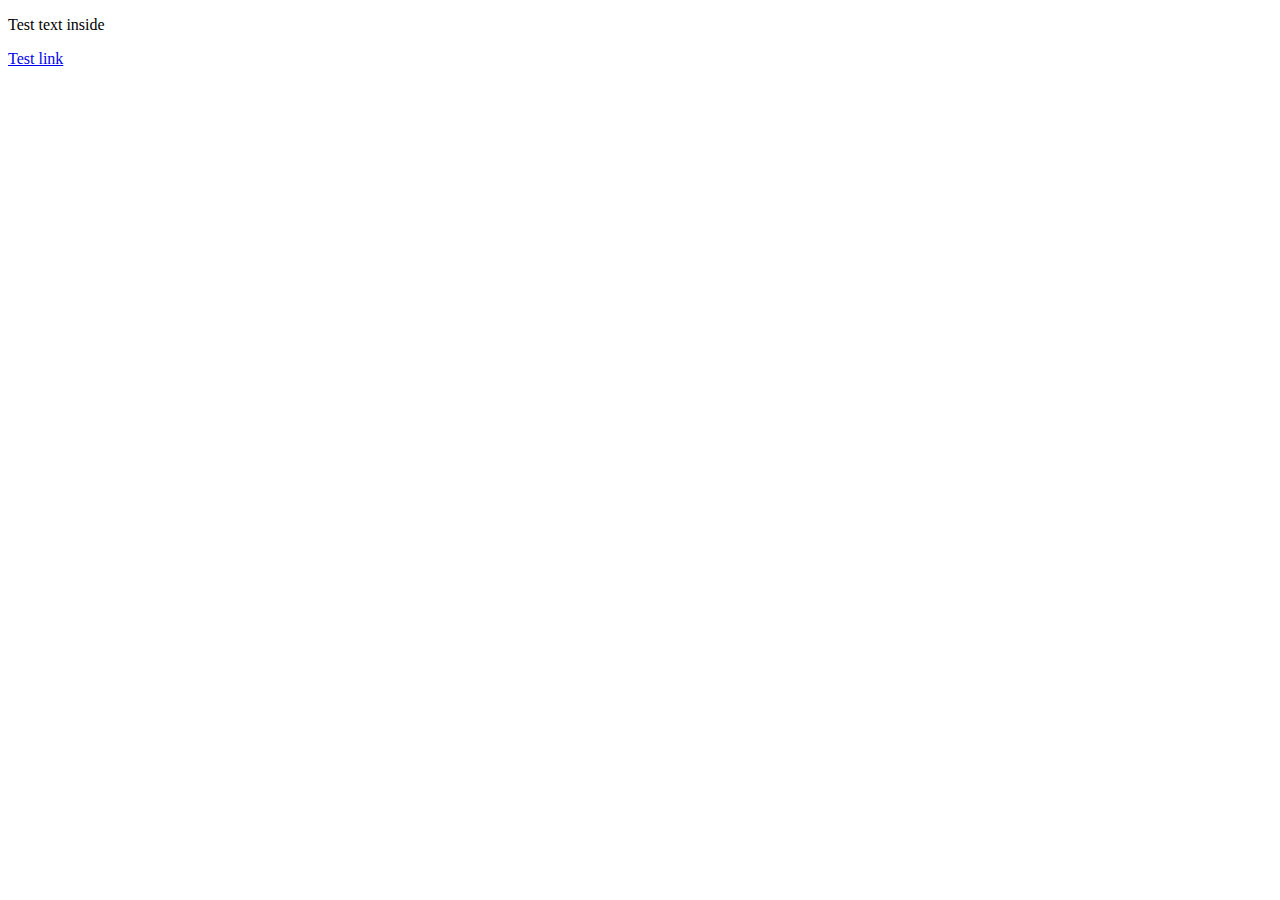
<file: WebscraperChatBot/Backend.Logic.Tests/TestFiles/index.html>
﻿<!doctype html>
<html>
<head>
    <title>Our Funky HTML Page</title>
    <meta name="description" content="Our first page">
    <meta name="keywords" content="html tutorial template">
</head>
<body>
    <p class="test">Test text inside</p>
    <a href="/test.html">Test link</a>
</body>
</html>
</file>
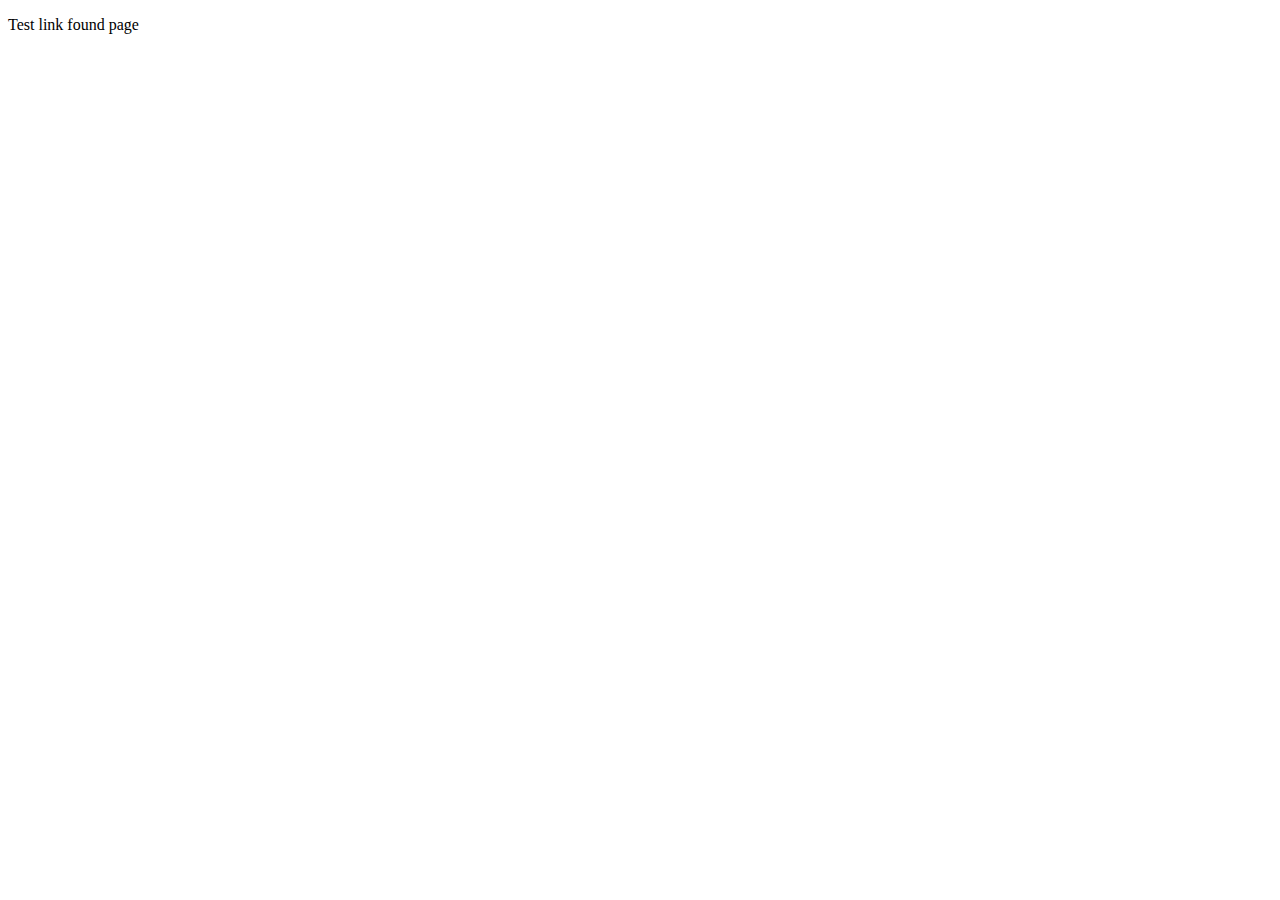
<file: WebscraperChatBot/Backend.Logic.Tests/TestFiles/test.html>
﻿<!doctype html>
<html>
<head>
    <title>Our Funky HTML Page</title>
    <meta name="description" content="Our first page">
    <meta name="keywords" content="html tutorial template">
</head>
<body>
    <p>Test link found page</p>
</body>
</html>
</file>
